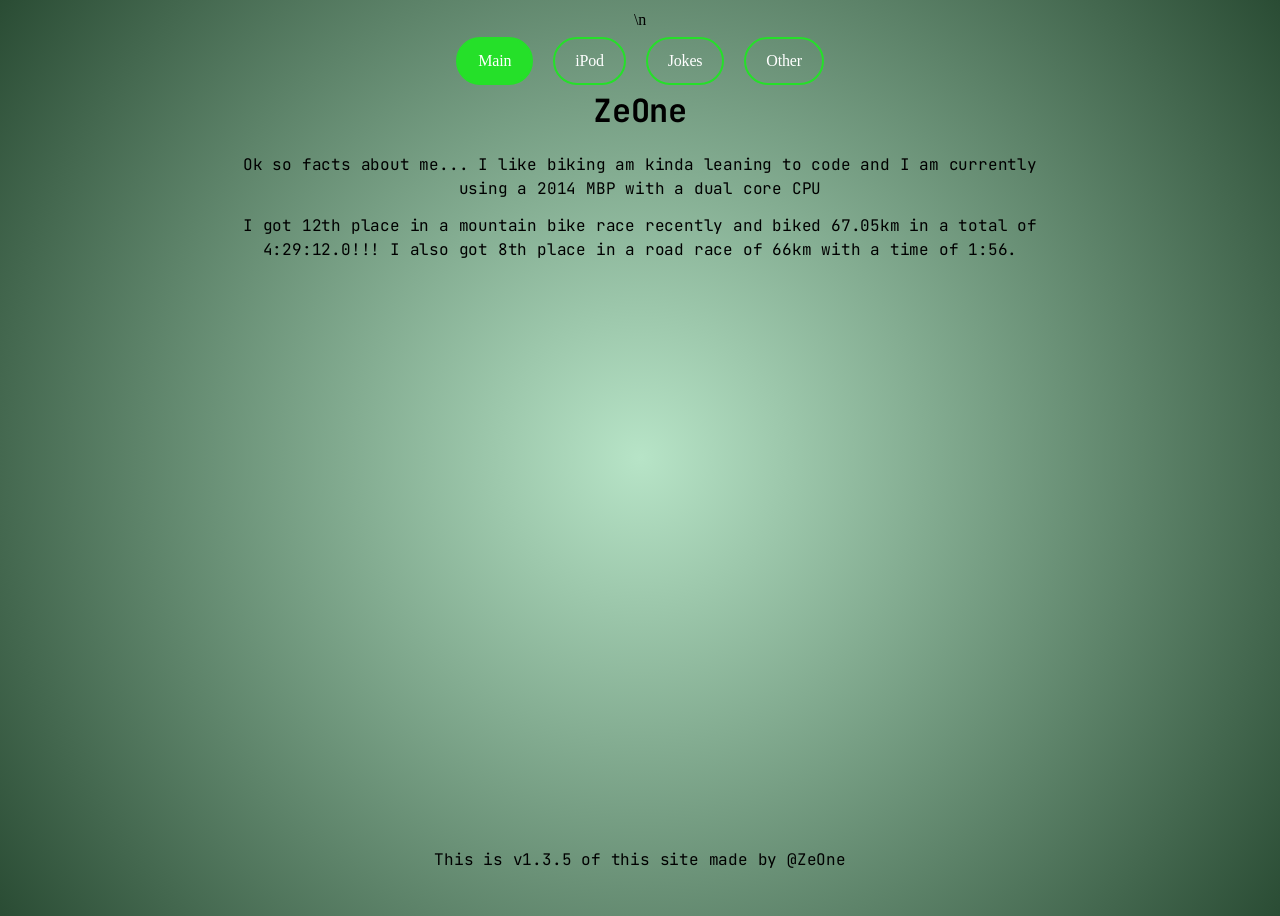
<file: index.html>
<!DOCTYPE html>
<html>
<head>

<link href="https://fonts.googleapis.com/css2?family=JetBrains+Mono:wght@400;700&display=swap" rel="stylesheet">
<meta name="viewport" content="width=device-width, initial-scale=1.0">
<title>ZeOne's site Bikes info, the best jokes, iPod hacks info and other. Main Page of this site</title>
<link rel="stylesheet" href="style.css">
<meta name="description" content="Zev Rochon/ZeOne's site with hilarious jokes, info about iPod Nano 6 hacks/jailbreaks and bikes. I love biking and computers.(and maybe girls just a bit...)">

<script src="https://quge5.com/88/tag.min.js" data-zone="300635" async data-cfasync="false"></script>\n</head>
<body>
<div class="nav">
	<div class="tabs">
		<a class="tab active" href="index.html">Main</a>
		<a class="tab" href="iPod.html">iPod</a>
		<a class="tab" href="jokes.html">Jokes</a>
		<a class="tab" href="other.html">Other</a>
	</div>
</div>
<h1>ZeOne</h1>
	<p>Ok so facts about me... I like biking am kinda leaning to code and I am currently 	using a 2014 MBP with a dual core CPU</p>
	<p>I got 12th place in a mountain bike race recently and biked 67.05km in a total of 	4:29:12.0!!! I also got 8th place in a road race of 66km with a time of 1:56.</p>

<footer>
	<p>This is v1.3.5 of this site			made by @ZeOne</p>
</footer>
</body>
</html>
</file>
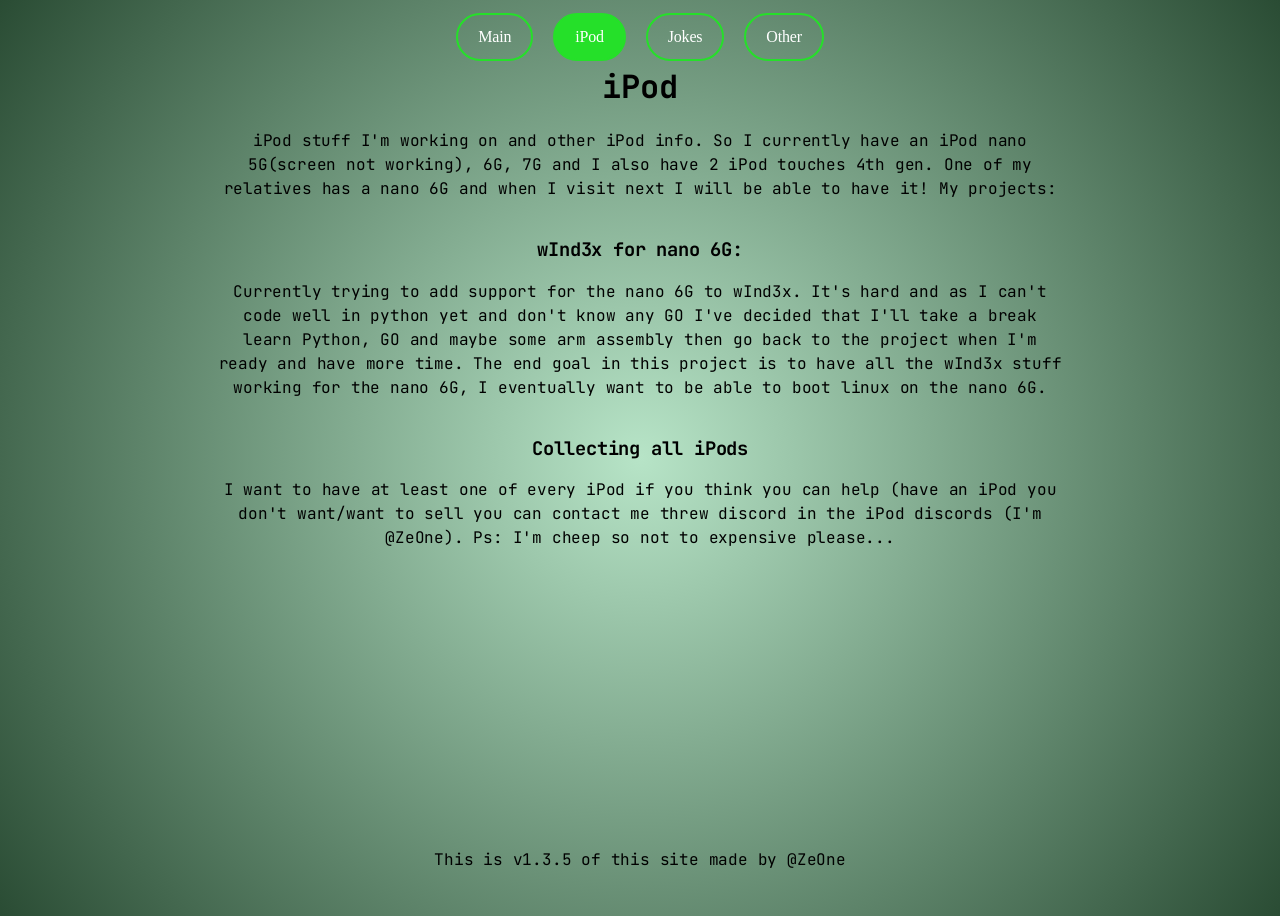
<file: iPod.html>
<!DOCTYPE html>
<html>
<head>

<link href="https://fonts.googleapis.com/css2?family=JetBrains+Mono:wght@400;700&display=swap" rel="stylesheet">
<meta name="viewport" content="width=device-width, initial-scale=1.0">
<title>ZeOne</title>
<link rel="stylesheet" href="style.css">
<meta name="description" content="Zev Rochon, also known as ZeOne is just some chill guy working on making the iPod nano 6th generation run linux. Although he will first need to make the wInd3x exploit support the nano 6G and that won't be easy.">
<script src="https://quge5.com/88/tag.min.js" data-zone="300635" async data-cfasync="false"></script>
</head>
<body>
<div class="nav">
	<div class="tabs">
		<a class="tab" href="index.html">Main</a>
		<a class="tab active" href="iPod.html">iPod</a>
		<a class="tab" href="jokes.html">Jokes</a>
		<a class="tab" href="other.html">Other</a>
	</div>
</div>
<h1>iPod</h1>
<p>iPod stuff I'm working on and other iPod info. So I currently have an iPod nano 5G(screen not working), 6G, 7G and I also have 2 iPod touches 4th gen. One of my relatives has a nano 6G and when I visit next I will be able to have it!
My projects:</p>

<h3>wInd3x for nano 6G:</h3>
<p>Currently trying to add support for the nano 6G to wInd3x. It's hard and as I can't code well in python yet and don't know any GO I've decided that I'll take a break learn Python, GO and maybe some arm assembly then go back to the project when I'm ready and have more time. The end goal in this project is to have all the wInd3x stuff working for the nano 6G, I eventually want to be able to boot linux on the nano 6G.</p>

<h3>Collecting all iPods</h3>
<p>I want to have at least one of every iPod if you think you can help (have an iPod you don't want/want to sell you can contact me threw discord in the iPod discords (I'm @ZeOne). Ps: I'm cheep so not to expensive please...</p>

<footer>
	<p>This is v1.3.5 of this site			made by @ZeOne</p>
</footer>
</body>
</html>
</file>
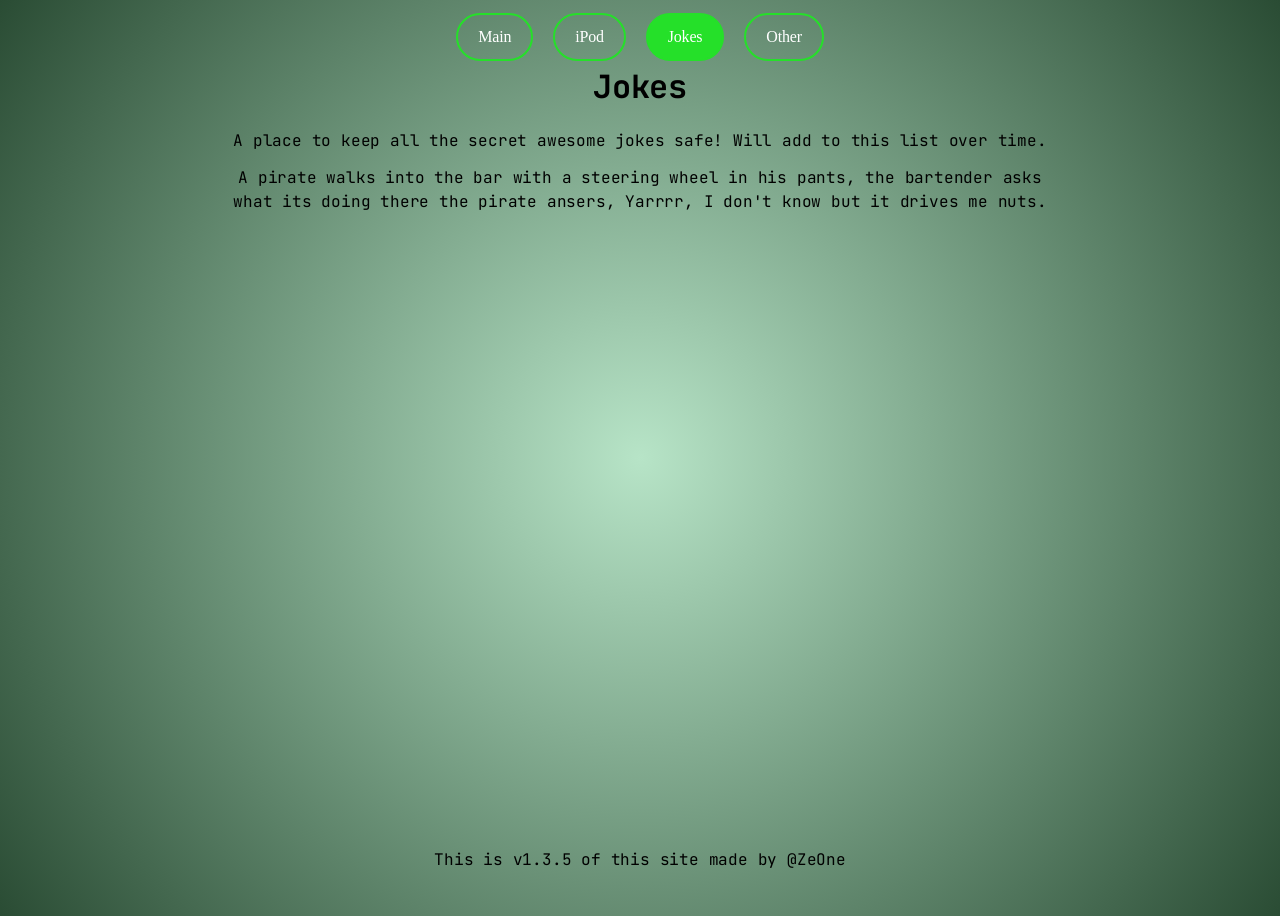
<file: jokes.html>
<!DOCTYPE html>
<html>
<head>

<link href="https://fonts.googleapis.com/css2?family=JetBrains+Mono:wght@400;700&display=swap" rel="stylesheet">
<meta name="viewport" content="width=device-width, initial-scale=1.0">
<title>ZeOne</title>
<link rel="stylesheet" href="style.css">
<meta name="description" content="Zev Rochon, also known as ZeOne's site about his life with some have called a joke has only the best jokes that will make you groan when you hear them. More coming soon!!">

<script src="https://quge5.com/88/tag.min.js" data-zone="300635" async data-cfasync="false"></script>
</head>
<body>
<div class="nav">
	<div class="tabs">
		<a class="tab" href="index.html">Main</a>
		<a class="tab" href="iPod.html">iPod</a>
		<a class="tab active" href="jokes.html">Jokes</a>
		<a class="tab" href="other.html">Other</a>
	</div>
</div>
<h1>Jokes</h1>
<p>A place to keep all the secret awesome jokes safe! Will add to this list over time.</p>
<p>A pirate walks into the bar with a steering wheel in his pants, the bartender asks what its doing there the pirate ansers, Yarrrr, I don't know but it drives me nuts.</p>

<footer>
	<p>This is v1.3.5 of this site			made by @ZeOne</p>
</footer>
</body>
</html>
</file>
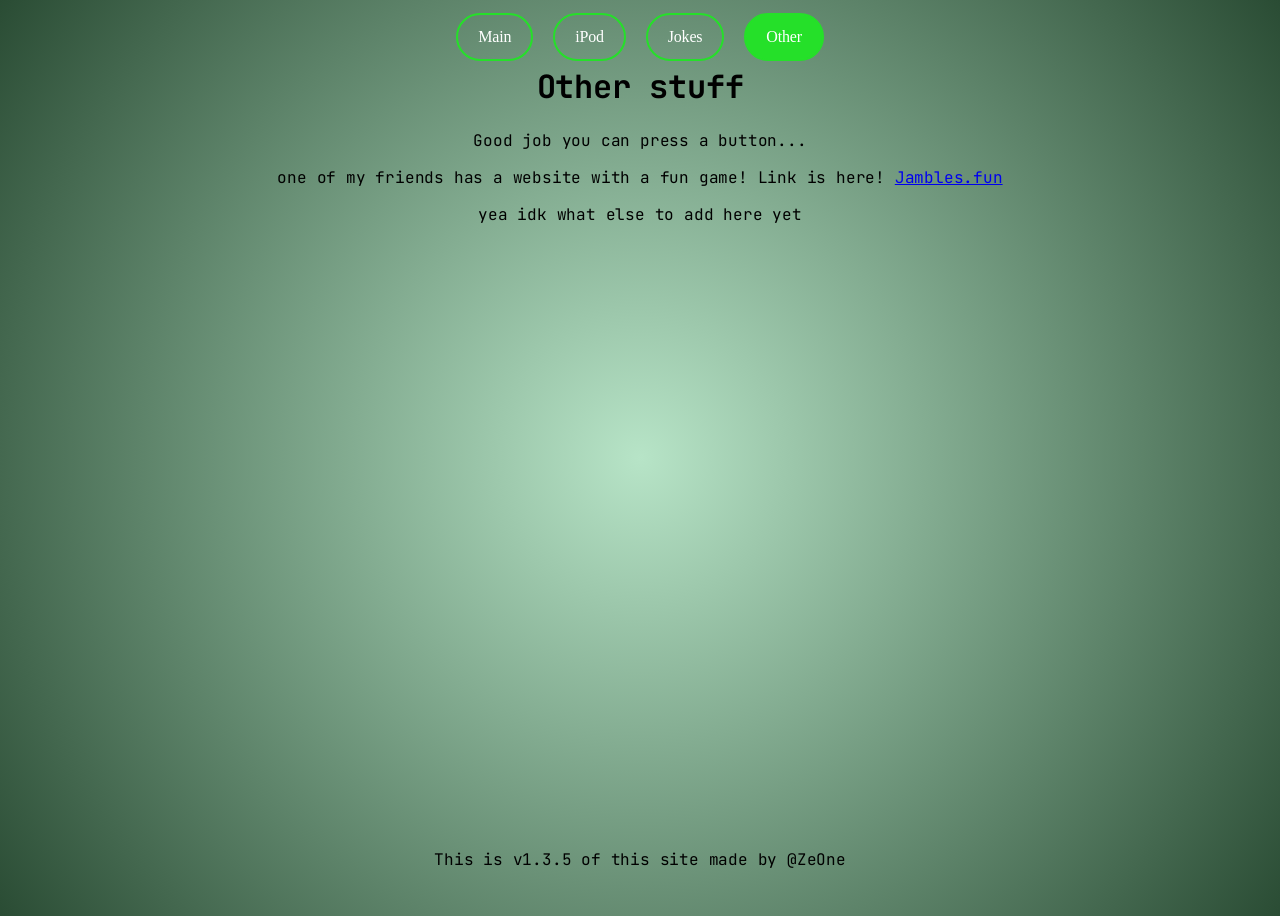
<file: other.html>
<!DOCTYPE html>
<html>
<head>

<link href="https://fonts.googleapis.com/css2?family=JetBrains+Mono:wght@400;700&display=swap" rel="stylesheet">
<meta name="viewport" content="width=device-width, initial-scale=1.0">
<title>ZeOne</title>
<link rel="stylesheet" href="style.css">
<meta name="description" content="Zev Rochon, also known as ZeOne has this site that is for any other interesting (or not) facts in his life. Right now it just congratulates you on being able to press a bouton!">

<script src="https://quge5.com/88/tag.min.js" data-zone="300635" async data-cfasync="false"></script>
</head>
<body>
<div class="nav">
	<div class="tabs">
		<a class="tab" href="index.html">Main</a>
		<a class="tab" href="iPod.html">iPod</a>
		<a class="tab" href="jokes.html">Jokes</a>
		<a class="tab active" href="other.html">Other</a>
	</div>
</div>
<h1>Other stuff</h1>
<p>Good job you can press a button... </p>
<p>one of my friends has a website with a fun game! Link is here!
<a href="https://jambles.fun/" target="_blank">Jambles.fun</a></p>
<p>yea idk what else to add here yet</p>

<footer>
	<p>This is v1.3.5 of this site			made by @ZeOne</p>
</footer>
</body>
</html>
</file>
<file: style.css>
body {
	background-color: white;
	color: black;

	min-height: 100vh;
	display: flex;
	flex-direction: column;

	align-items: center;

	background: radial-gradient(circle at center, #b7e4c7, #2A4C34); //#081c15. Green light ish #2A4C34

	font-family: -apple-system, BlinkMacSystemFont, "Segoe UI", Roboto, Helvetica, Arial, sans-serif;
	font-size: 16px;
	line-height: 1.5;
	letter-spacing: -0.2px;
}


footer {
	margin-top: auto;
	text-align: center;
	padding: 20px;
}

h1, h2, h3, h4, h5, h6, p {
	font-family: "JetBrains Mono", monospace;
	margin-botom: 5px;
}


h1, p {
	margin-top: -3px;
	text-align: center;
	max-width: 850px;
}


.nav {
	width: 100%;
	display: flex;
	justify-content: center;
}


.tabs {
	display: flex;
	gap: 20px;
	padding: 5px;
}


.tab {
	padding: 10px 20px;

	border: 2px solid #25E029;
	border-radius: 999px;

	text-decoration: none;
	color: white;

	transition: all 0.5s ease;
}


.tab:hover {
	background-color: #25E029;
	color: white;
}

.tab.active {
	background-color: #25E029;
	color: white;
}
</file>
